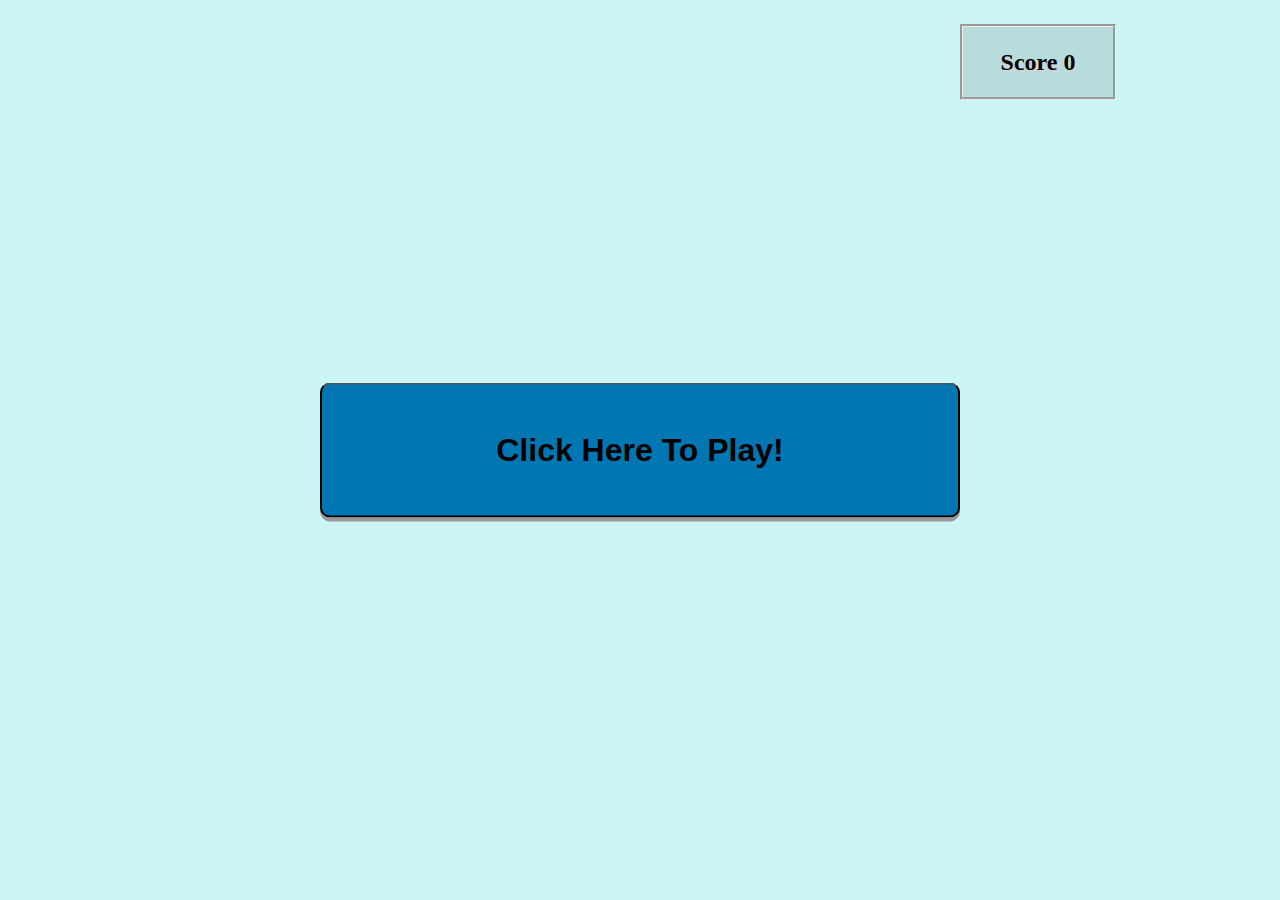
<file: FindThePenquin/index.html>
<!DOCTYPE html>
<html lang="en">
    <head>
        <title>Find the Penguins</title>
        <meta charset="utf-8">
        <link href="css/index.css" rel="stylesheet" type="text/css"/>
        <script src="https://ajax.googleapis.com/ajax/libs/jquery/1.11.3/jquery.min.js"></script>
        <script type="text/javascript" src="js/index.js"></script>
        
    </head>
    <body>
        <header>
            <button id ="begin">Click Here To Play!</button>
            <h1 id ="score-popup">Your Score is <span id="high-score">&nbsp;</span>
            <button id = "button"><h2>Try Again</h2></button>
            </h1>
        </header>
        <h1 id="score">Score <span>&nbsp;</span></h1>

        <div id="gameholder">
            <div id="title"></div>
            <div class="random" id="penguin1"></div>
            <div class="random" id="penguin2"></div>
            <div class="random" id="penguin3"></div>
            <div class="random" id="penguin4"></div>
            <div class="random" id="penguin5"></div>
            <div class="random" id="penguin6"></div>
            <div class="random" id="penguin7"></div>
            <div class="random" id="penguin8"></div>
            <div class="random" id="yeti"></div>
        </div>
    </body>
    
</html>
</file>
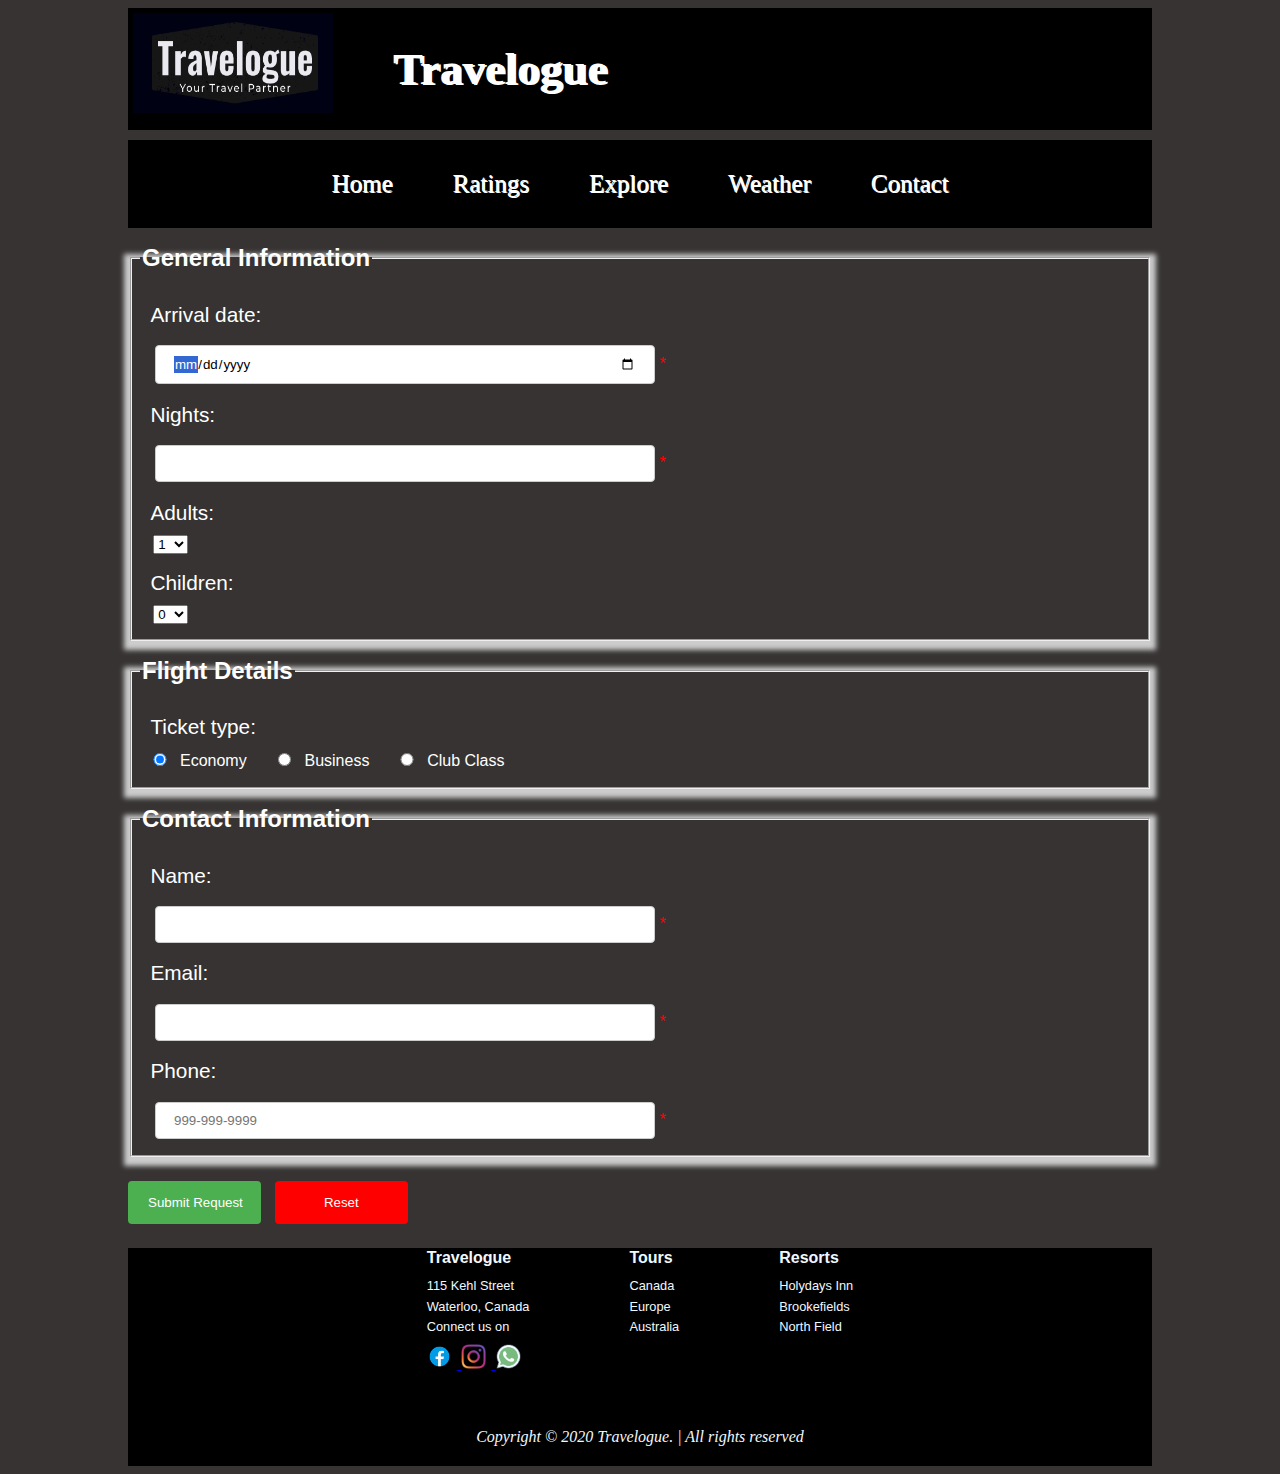
<file: contact.html>
<!doctype>
<html lang="en">
    <head>
        <title>Travelogue - Contact</title>
        <link rel="stylesheet" href="css/project.css">
        <link rel="icon" href="images/favicon.png" type="image/gif" sizes="16x16">
        <link href="css/contact.css" rel="stylesheet">
        <script src="http://code.jquery.com/jquery-1.8.3.min.js"></script>
        
        
    </head>
    
    <body id="wrapper">
        <header>
            <div class="head_container">
                <img src="images/logo.PNG" width="200px" height="100px">
                <h1>Travelogue</h1>
            </div>
            
        </header>
        <nav>
            <a href="home.html">Home</a>
            <a href="rating.html">Ratings</a>
            <a href="information.html">Explore</a>
            <a href="weather.html">Weather</a>
            <a href="contact.html">Contact</a>
        
        </nav>
        <main>
            <form action="response.html" method="get"
    	name="reservation_form" id="reservation_form">
        <fieldset>
        	<legend>General Information</legend>
        	<label for="arrival_date">Arrival date:</label>
        	<input type="date" name="arrival_date" id="arrival_date" autofocus>
        	<span>*</span><br>
        	<label for="nights">Nights:</label>
        	<input type="text" name="nights" id="nights">
        	<span>*</span><br>
        	<label>Adults:</label>
        	<select name="adults" id="adults">
        		<option value="1">1</option>
        		<option value="2">2</option>
        		<option value="3">3</option>
        		<option value="4">4</option>        		        		        		
        	</select><br>
        	<label>Children:</label>
        	<select name="children" id="children">
        		<option value="0">0</option>
        		<option value="1">1</option>
        		<option value="2">2</option>
        		<option value="3">3</option>
        		<option value="4">4</option>        		        		        		
        	</select><br>        	
		</fieldset>
		<fieldset>
        	<legend>Flight Details</legend>
        	<label>Ticket type:</label>
			<input type="radio" name="room" id="standard" class="left" checked><span class="left">Economy</span>&nbsp;&nbsp;&nbsp;	        	
			<input type="radio" name="room" id="business" class="left"><span class="left">Business</span>&nbsp;&nbsp;&nbsp;
			<input type="radio" name="room" id="suite" class="left last"><span class="left">Club Class</span><br>
		</fieldset>		
		<fieldset>
    		<legend>Contact Information</legend>
    		<label for="name">Name:</label>
			<input type="text" name="name" id="name">
			<span>*</span><br>
        	<label for="email">Email:</label>
        	<input type="text" name="email" id="email">
        	<span>*</span><br>
			<label for="phone">Phone:</label>
			<input type="text" name="phone" id="phone" placeholder="999-999-9999">
			<span>*</span><br>
		</fieldset>

		<input type="submit" id="submit" value="Submit Request"> &nbsp;
        <input type="reset" id="reset" value="Reset"><br>

	</form>
            
        </main>
        <footer role="contentinfo">
            <div class="footer_container">
                <div class="footer_align">
                    <p class="footer">Travelogue</p>
                    <p class="justify">115 Kehl Street<br>
                    Waterloo, Canada<br>
                    Connect us on</p>
                    <a href="https://www.facebook.com/" target="_blank">
                        <img class="img" src="images/facebook.png" height="25px" width="25px">
                    </a>
                    <a href="https://www.instagram.com/" target="_blank">
                        <img class="img" src="images/instagram.png" height="25px" width="25px">
                    </a>
                    <a href="https://web.whatsapp.com/" target="_blank">
                        <img class="img" src="images/whatsapp.png" height="25px" width="25px">
                    </a>
                </div>
                
        
                <div class="footer_align">
                    <p class="footer">Tours</p>
                    <p class="justify">Canada<br>
                    Europe<br>
                    Australia</p>   
                </div>
                
                <div class="footer_align">
                    <p class="footer">Resorts</p>
                    <p class="justify">Holydays Inn<br>
                    Brookefields<br>
                    North Field</p>
                </div>
                
            </div>
            <p class="i_allign">Copyright &copy; 2020 Travelogue. | All rights reserved</p>
        </footer>
        <script src="js/contact.js"></script>
    </body>




</html>
</file>
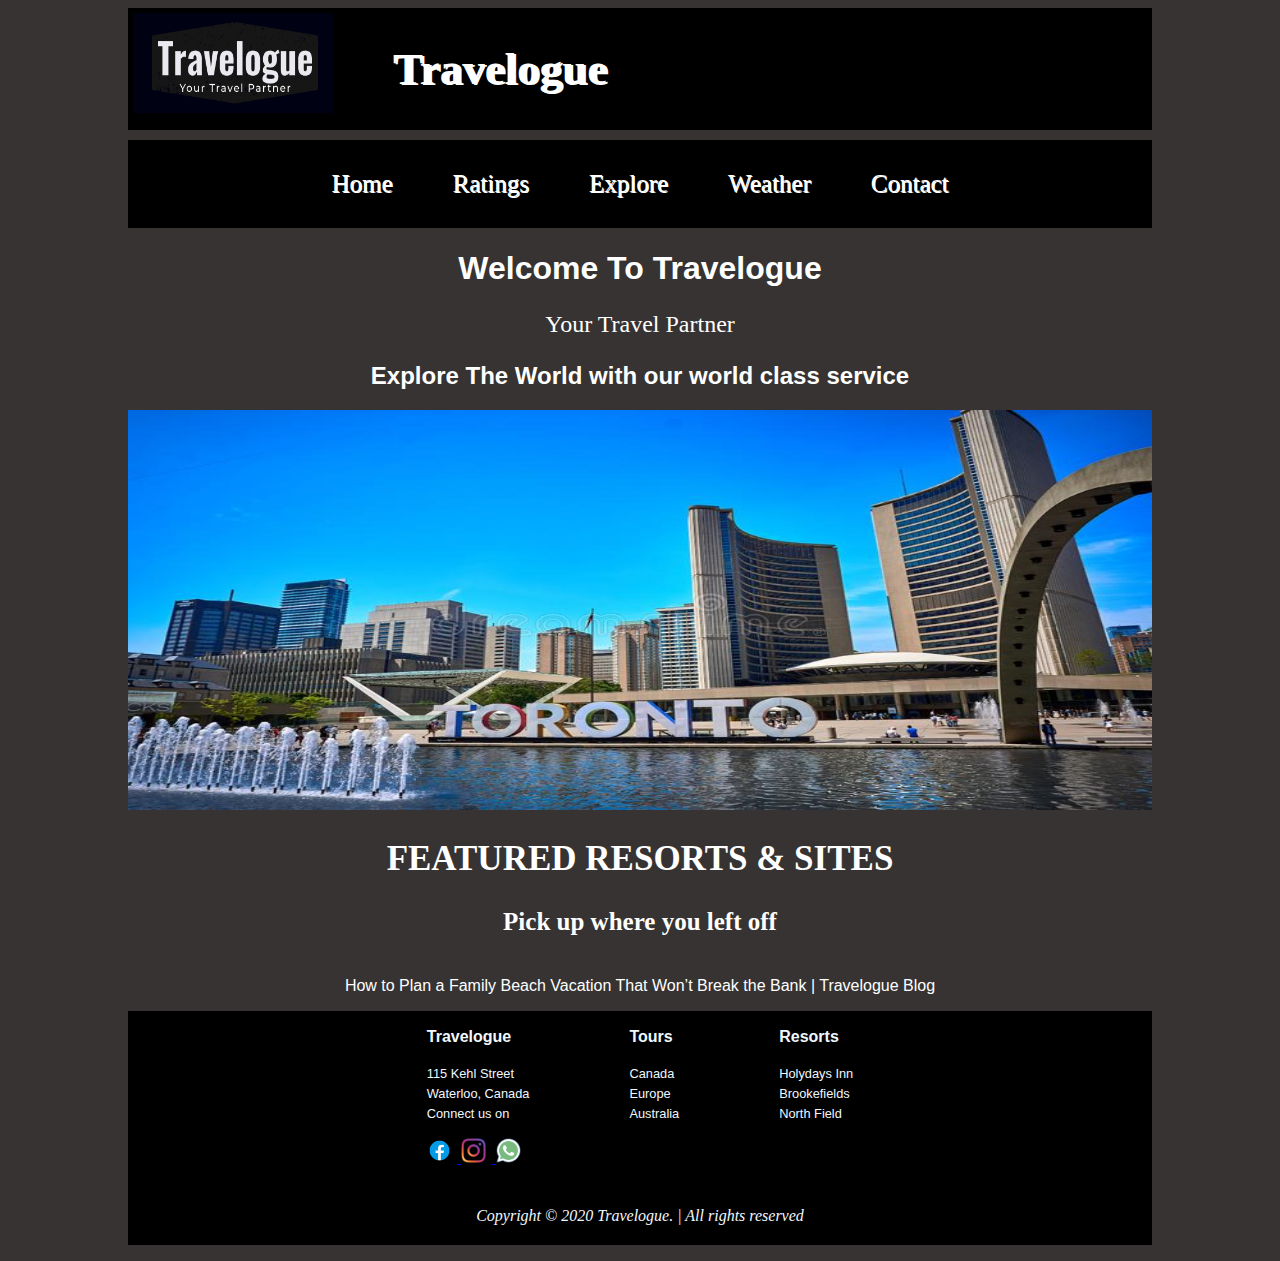
<file: home.html>
<!doctype>
<html lang="en">
    <head>
        <title>Travelogue</title>
        <link rel="stylesheet" href="css/project.css">
        <link href="css/lightbox.css" rel="stylesheet">
        <link rel="icon" href="images/favicon.png" type="image/gif" sizes="16x16">
        <script src="http://code.jquery.com/jquery-1.8.3.min.js"></script>
        <script src="js/jquery.cycle.all.js"></script>
        <script src="js/lightbox.min.js"></script>
        <script src="js/home.js"></script>
        
    </head>
    
    <body id="wrapper">
        <header>
            <div class="head_container">
                <img src="images/logo.PNG" width="200px" height="100px">
                <h1>Travelogue</h1>
            </div>
            
        </header>
        <nav>
            <a href="home.html">Home</a>
            <a href="rating.html">Ratings</a>
            <a href="information.html">Explore</a>
            <a href="weather.html">Weather</a>
            <a href="contact.html">Contact</a>
        
        </nav>
        <main>
            <h1 class="heading">Welcome To Travelogue</h1>
            <p class="spann">Your Travel Partner</p>
            <h2 class="notes">Explore The World with our world class service</h2>
            <div id="slideshow">
                <img src="images/toronto.jpg" width="100%" height="400">
                <img src="images/berlin.png" width="100%" height="400">
                <img src="images/dubai.jpg" width="100%" height="400">
                <img src="images/london.jfif" width="100%" height="400">
                <img src="images/newyork.jpg" width="100%" height="400">
            </div>
            <div id="content"></div>
            <div id="images"></div>
            <p class="notes">How to Plan a Family Beach Vacation That Won’t Break the Bank | Travelogue Blog</p>
            
        </main>
        <footer role="contentinfo">
            <div class="footer_container">
                <div class="footer_align">
                    <p class="footer">Travelogue</p>
                    <p class="justify">115 Kehl Street<br>
                    Waterloo, Canada<br>
                    Connect us on</p>
                    <a href="https://www.facebook.com/" target="_blank">
                        <img class="img" src="images/facebook.png" height="25px" width="25px">
                    </a>
                    <a href="https://www.instagram.com/" target="_blank">
                        <img class="img" src="images/instagram.png" height="25px" width="25px">
                    </a>
                    <a href="https://web.whatsapp.com/" target="_blank">
                        <img class="img" src="images/whatsapp.png" height="25px" width="25px">
                    </a>
                </div>
                
        
                <div class="footer_align">
                    <p class="footer">Tours</p>
                    <p class="justify">Canada<br>
                    Europe<br>
                    Australia</p>   
                </div>
                
                <div class="footer_align">
                    <p class="footer">Resorts</p>
                    <p class="justify">Holydays Inn<br>
                    Brookefields<br>
                    North Field</p>
                </div>
                
            </div>
            <p class="i_allign">Copyright &copy; 2020 Travelogue. | All rights reserved</p>
        </footer>
        
    </body>




</html>
</file>
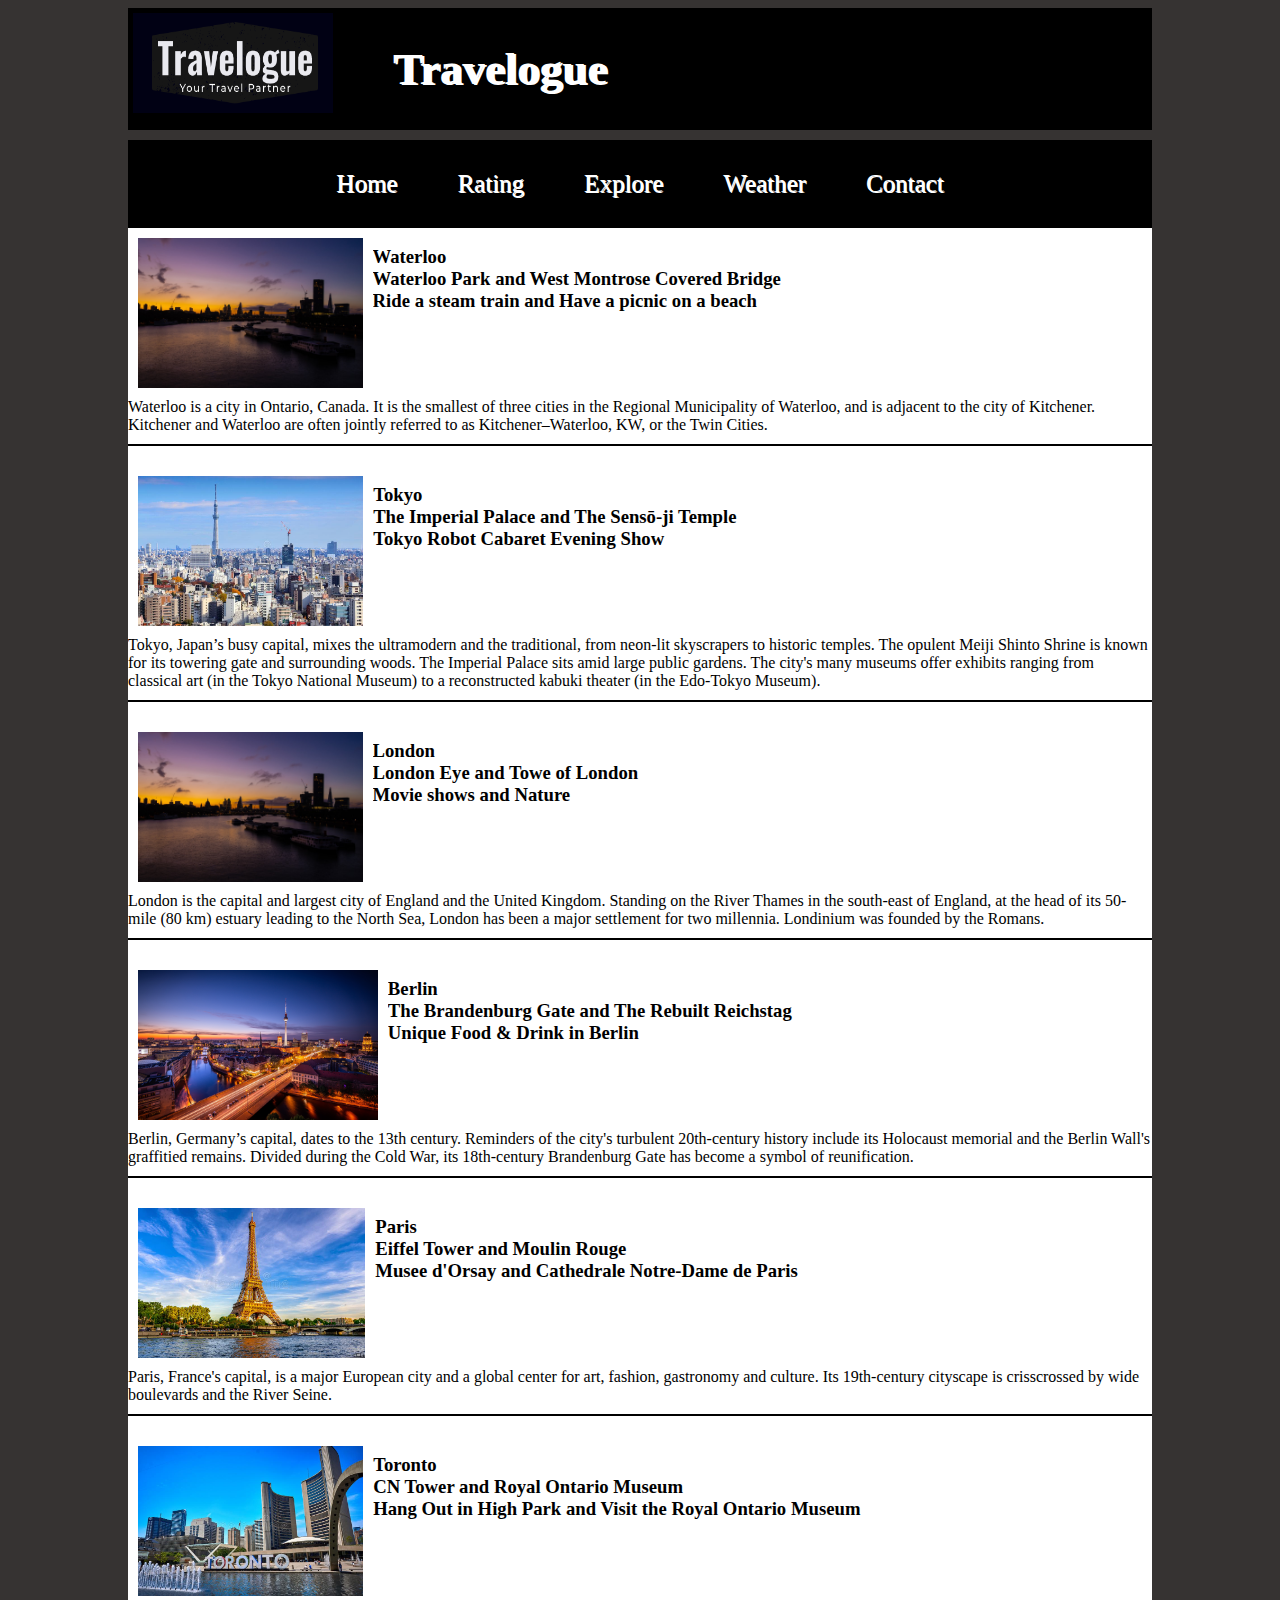
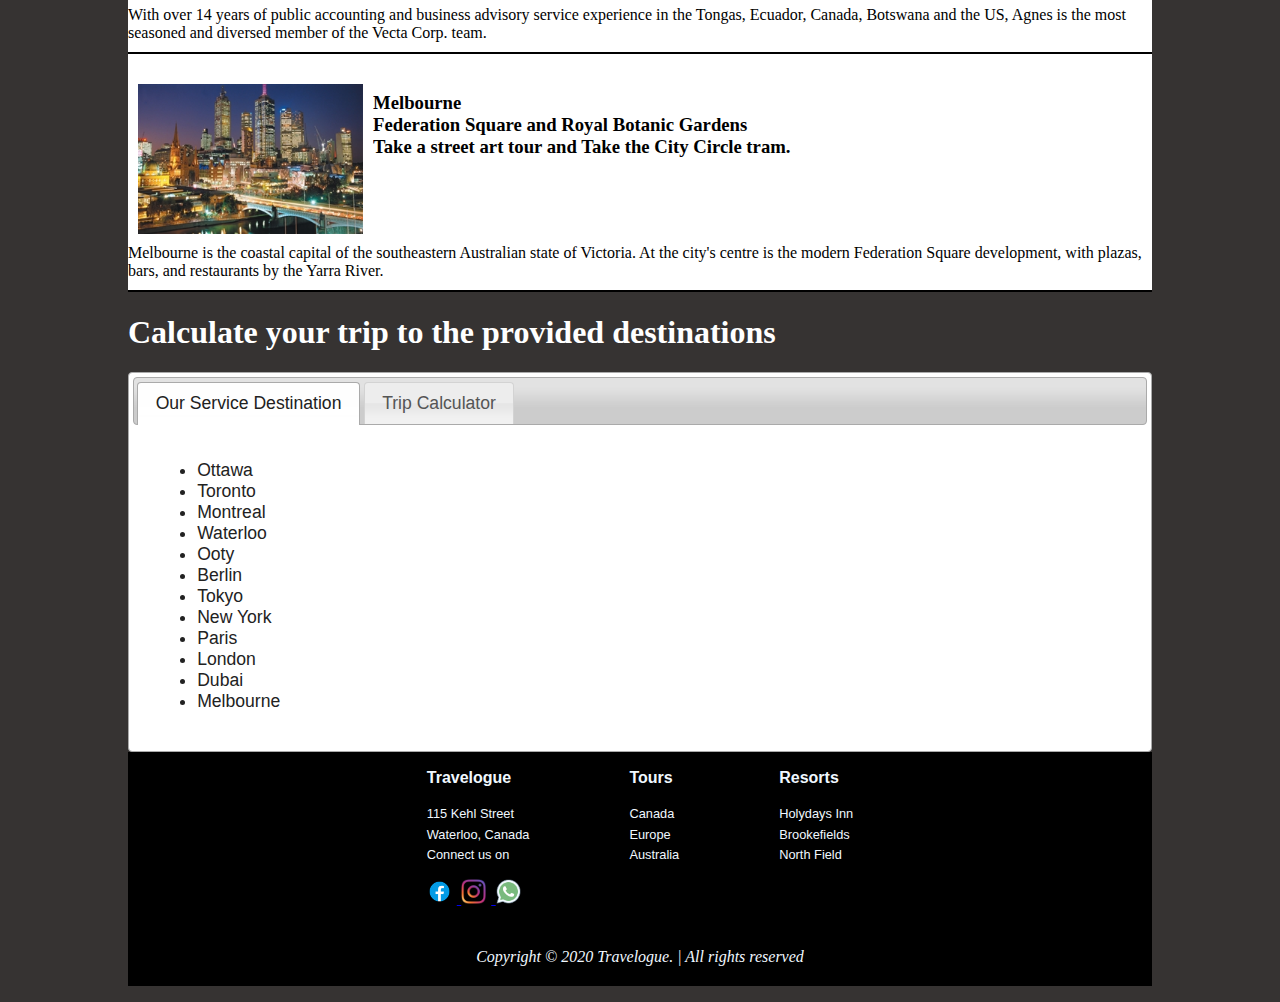
<file: information.html>
<!doctype>
<html lang="en">
    <head>
        <title>Travelogue - Information</title>
        <link href="css/smoothness/jquery-ui-1.8.23.custom.css" type="text/css" rel="stylesheet">
        <link rel="icon" href="images/favicon.png" type="image/gif" sizes="16x16">
        <link rel="stylesheet" href="css/project.css">
        <script type="text/javascript" src="http://code.jquery.com/jquery-1.8.3.min.js"></script>
        <script type="text/javascript" src="js/jquery-ui-1.8.23.custom.min.js"></script>
        <script src="js/library_trip.js"></script>
        
    </head>
    
    <body id="wrapper">
        <header>
            <div class="head_container">
                <img src="images/logo.PNG" width="200px" height="100px">
                <h1>Travelogue</h1>
            </div>
            
        </header>
        <nav>
            <a href="home.html">Home</a>
            <a href="rating.html">Rating</a>
            <a href="information.html">Explore</a>
            <a href="weather.html">Weather</a>
            <a href="contact.html">Contact</a>
        </nav>
        <main>
            <div class="info_container">
                
            </div>
            <section>
		<h1 class="color">Calculate your trip to the provided destinations</h1>
        <div id="tabs">
            <ul>
                <li><a href="#tabs-1">Our Service Destination</a></li>
                <li><a href="#tabs-2">Trip Calculator</a></li>
            </ul>
            <div id="tabs-1">
                <ul>
                    <li>Ottawa</li>
                    <li>Toronto</li>
                    <li>Montreal</li>
                    <li>Waterloo</li>
                    <li>Ooty</li>
                    <li>Berlin</li>
                    <li>Tokyo</li>
                    <li>New York</li>
                    <li>Paris</li>
                    <li>London</li>
                    <li>Dubai</li>
                    <li>Melbourne</li>
                </ul>
            </div>
            <div id="tabs-2">
                <form id="trip_form" name="trip_form">
                    <label for="Destiation">Destiation:</label>
                    <input type="text" id="destiation" name="destiation" required><br>

                    <label for="adult">No of Adults:</label>
                    <input type="number" id="adult" name="adult" required><br>

                    <label for="children">No of Children</label>
                    <input type="number" id="children" name="children" required><br>


                    <label for="total">Grand Total:</label>
                    <input type="number" id="total" name="total" disabled><br>

                    
                    <label>&nbsp;</label>
                    <button id="calculate" >Calculate</button>
                    <input type="reset" id="reset" name="reset" value="Reset"><br>
	           </form>
            </div>
        </div>
    </section>
        </main>
        <footer role="contentinfo">
            <div class="footer_container">
                <div class="footer_align">
                    <p class="footer">Travelogue</p>
                    <p class="justify">115 Kehl Street<br>
                    Waterloo, Canada<br>
                    Connect us on</p>
                    <a href="https://www.facebook.com/" target="_blank">
                        <img class="img" src="images/facebook.png" height="25px" width="25px">
                    </a>
                    <a href="https://www.instagram.com/" target="_blank">
                        <img class="img" src="images/instagram.png" height="25px" width="25px">
                    </a>
                    <a href="https://web.whatsapp.com/" target="_blank">
                        <img class="img" src="images/whatsapp.png" height="25px" width="25px">
                    </a>
                </div>
                
        
                <div class="footer_align">
                    <p class="footer">Tours</p>
                    <p class="justify">Canada<br>
                    Europe<br>
                    Australia</p>   
                </div>
                
                <div class="footer_align">
                    <p class="footer">Resorts</p>
                    <p class="justify">Holydays Inn<br>
                    Brookefields<br>
                    North Field</p>
                </div>
                
            </div>
            <p class="i_allign">Copyright &copy; 2020 Travelogue. | All rights reserved</p>
        </footer>
    </body>
        <script src="js/information.js"></script>

</html>
</file>
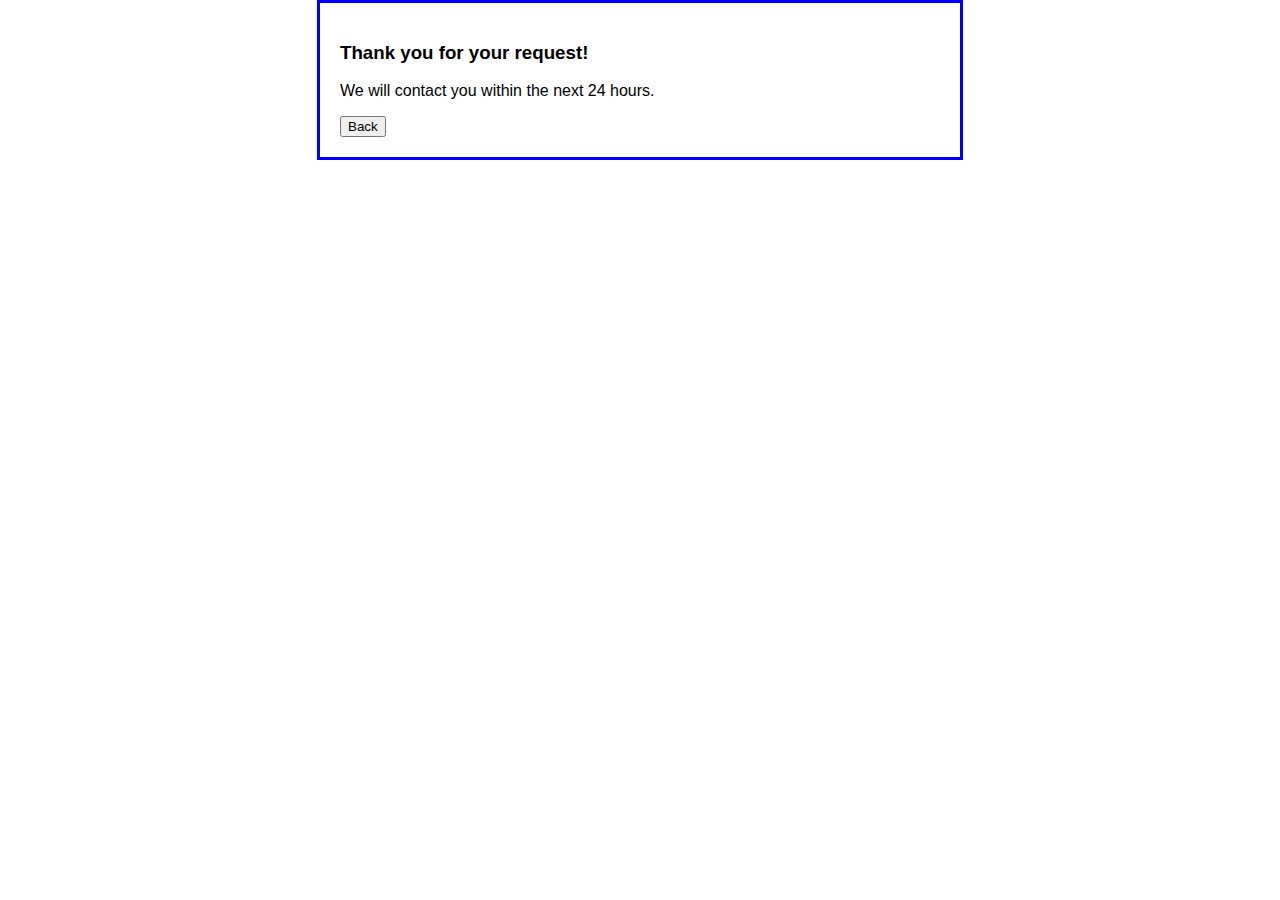
<file: response.html>
<!DOCTYPE html>
<html lang="en">
<head>
	<meta charset="UTF-8">
	<title>Reservation Request</title>
    <link rel="icon" href="images/favicon.png" type="image/gif" sizes="16x16">
    <script type="text/javascript" src="http://code.jquery.com/jquery-1.8.3.min.js"></script>
    <script src="js/contact.js"></script>
	<style>
    	body {
		    font-family: Arial, Helvetica, sans-serif;
		    background-color: white;
		    margin: 0 auto;
		    width: 600px;
		    border: 3px solid blue;
		    padding: 20px;
		}
	</style>
</head>

<body>
	<main>
	    <h3>Thank you for your request!</h3>
	    <p>We will contact you within the next 24 hours.</p>
        <button id="back">Back</button>
	</main>

</body>
</html>
</file>
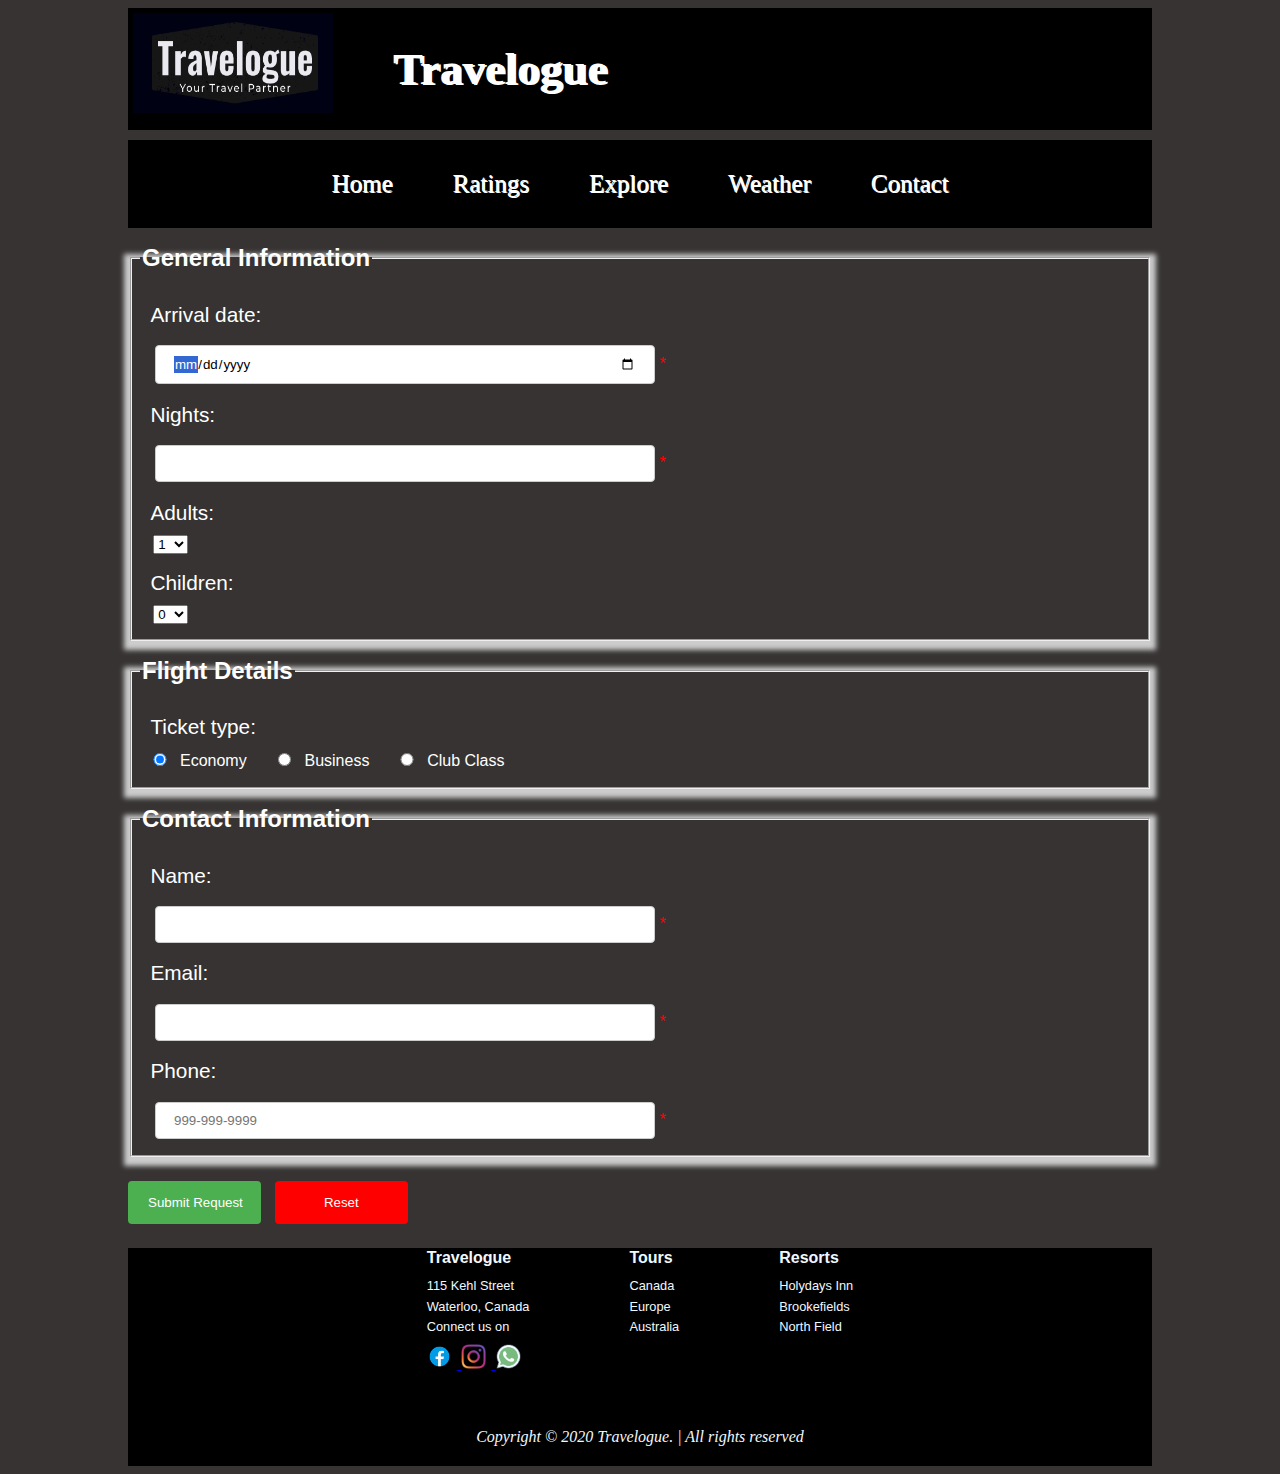
<file: Travelogue/contact.html>
<!doctype>
<html lang="en">
    <head>
        <title>Travelogue - Contact</title>
        <link rel="stylesheet" href="css/project.css">
        <link rel="icon" href="images/favicon.png" type="image/gif" sizes="16x16">
        <link href="css/contact.css" rel="stylesheet">
        <script src="https://code.jquery.com/jquery-1.8.3.min.js"></script>
        
        
    </head>
    
    <body id="wrapper">
        <header>
            <div class="head_container">
                <img src="images/logo.PNG" width="200px" height="100px">
                <h1>Travelogue</h1>
            </div>
            
        </header>
        <nav>
            <a href="home.html">Home</a>
            <a href="rating.html">Ratings</a>
            <a href="information.html">Explore</a>
            <a href="weather.html">Weather</a>
            <a href="contact.html">Contact</a>
        
        </nav>
        <main>
            <form action="response.html" method="get"
    	name="reservation_form" id="reservation_form">
        <fieldset>
        	<legend>General Information</legend>
        	<label for="arrival_date">Arrival date:</label>
        	<input type="date" name="arrival_date" id="arrival_date" autofocus>
        	<span>*</span><br>
        	<label for="nights">Nights:</label>
        	<input type="text" name="nights" id="nights">
        	<span>*</span><br>
        	<label>Adults:</label>
        	<select name="adults" id="adults">
        		<option value="1">1</option>
        		<option value="2">2</option>
        		<option value="3">3</option>
        		<option value="4">4</option>        		        		        		
        	</select><br>
        	<label>Children:</label>
        	<select name="children" id="children">
        		<option value="0">0</option>
        		<option value="1">1</option>
        		<option value="2">2</option>
        		<option value="3">3</option>
        		<option value="4">4</option>        		        		        		
        	</select><br>        	
		</fieldset>
		<fieldset>
        	<legend>Flight Details</legend>
        	<label>Ticket type:</label>
			<input type="radio" name="room" id="standard" class="left" checked><span class="left">Economy</span>&nbsp;&nbsp;&nbsp;	        	
			<input type="radio" name="room" id="business" class="left"><span class="left">Business</span>&nbsp;&nbsp;&nbsp;
			<input type="radio" name="room" id="suite" class="left last"><span class="left">Club Class</span><br>
		</fieldset>		
		<fieldset>
    		<legend>Contact Information</legend>
    		<label for="name">Name:</label>
			<input type="text" name="name" id="name">
			<span>*</span><br>
        	<label for="email">Email:</label>
        	<input type="text" name="email" id="email">
        	<span>*</span><br>
			<label for="phone">Phone:</label>
			<input type="text" name="phone" id="phone" placeholder="999-999-9999">
			<span>*</span><br>
		</fieldset>

		<input type="submit" id="submit" value="Submit Request"> &nbsp;
        <input type="reset" id="reset" value="Reset"><br>

	</form>
            
        </main>
        <footer role="contentinfo">
            <div class="footer_container">
                <div class="footer_align">
                    <p class="footer">Travelogue</p>
                    <p class="justify">115 Kehl Street<br>
                    Waterloo, Canada<br>
                    Connect us on</p>
                    <a href="https://www.facebook.com/" target="_blank">
                        <img class="img" src="images/facebook.png" height="25px" width="25px">
                    </a>
                    <a href="https://www.instagram.com/" target="_blank">
                        <img class="img" src="images/instagram.png" height="25px" width="25px">
                    </a>
                    <a href="https://web.whatsapp.com/" target="_blank">
                        <img class="img" src="images/whatsapp.png" height="25px" width="25px">
                    </a>
                </div>
                
        
                <div class="footer_align">
                    <p class="footer">Tours</p>
                    <p class="justify">Canada<br>
                    Europe<br>
                    Australia</p>   
                </div>
                
                <div class="footer_align">
                    <p class="footer">Resorts</p>
                    <p class="justify">Holydays Inn<br>
                    Brookefields<br>
                    North Field</p>
                </div>
                
            </div>
            <p class="i_allign">Copyright &copy; 2020 Travelogue. | All rights reserved</p>
        </footer>
        <script src="js/contact.js"></script>
    </body>




</html>
</file>
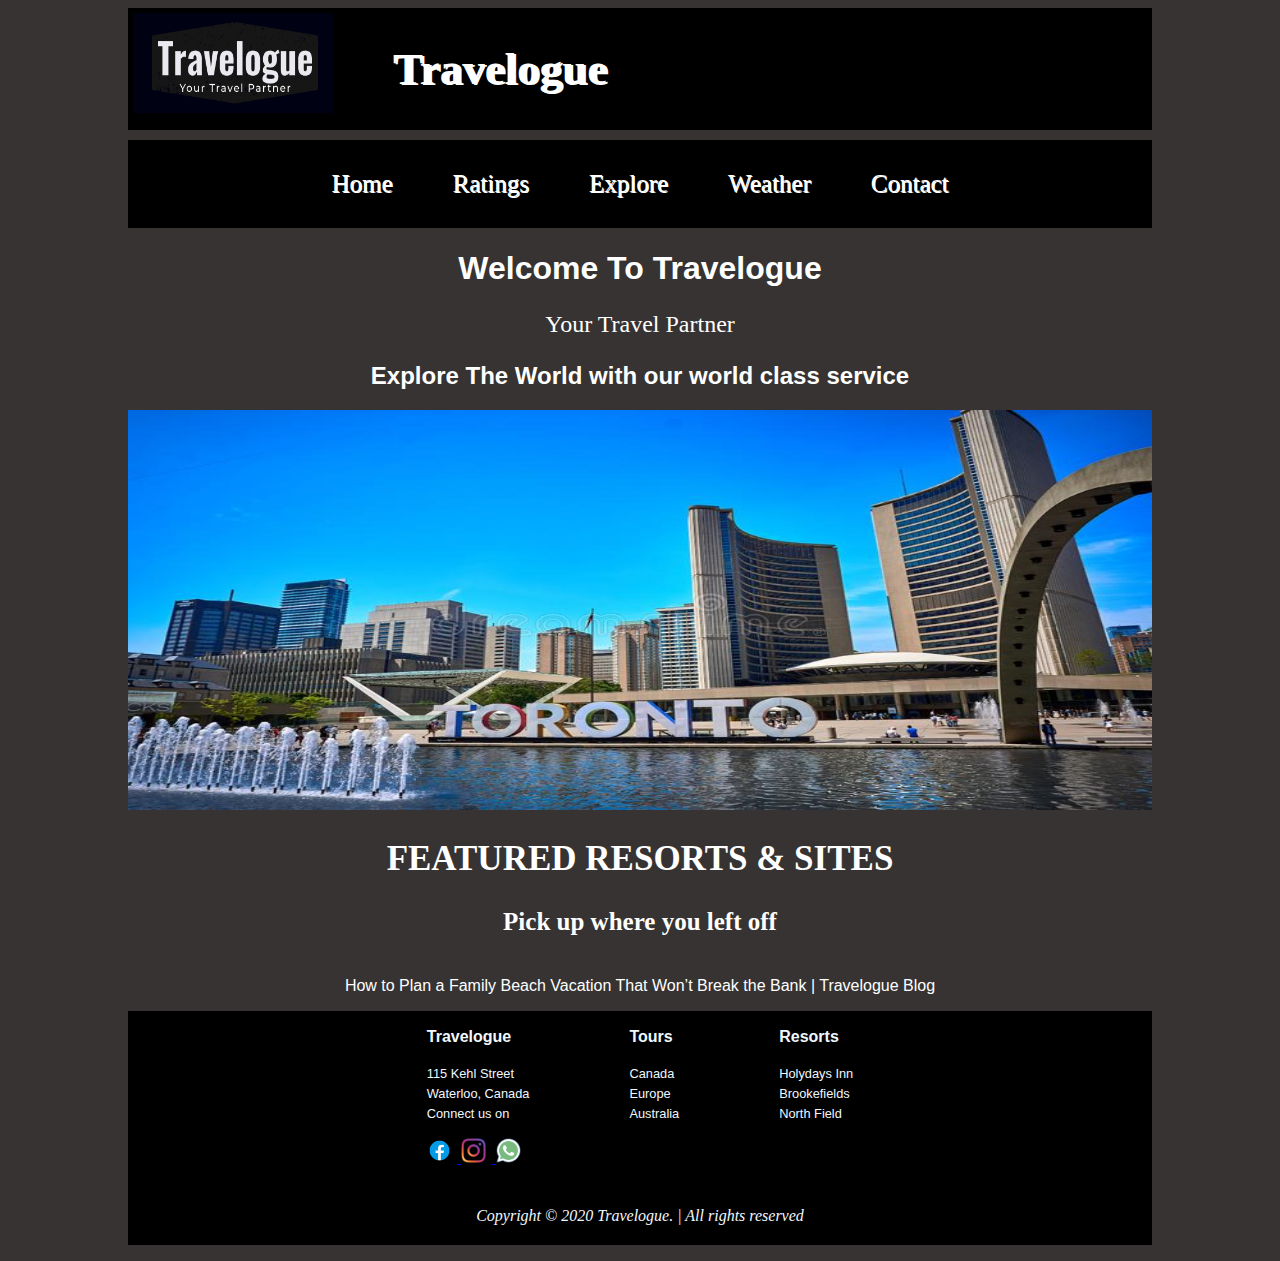
<file: Travelogue/home.html>
<!doctype>
<html lang="en">
    <head>
        <title>Travelogue</title>
        <link rel="stylesheet" href="css/project.css">
        <link href="css/lightbox.css" rel="stylesheet">
        <link rel="icon" href="images/favicon.png" type="image/gif" sizes="16x16">
        <script src="https://code.jquery.com/jquery-1.8.3.min.js"></script>
        <script src="js/jquery.cycle.all.js"></script>
        <script src="js/lightbox.min.js"></script>
        <script src="js/home.js"></script>
        
    </head>
    
    <body id="wrapper">
        <header>
            <div class="head_container">
                <img src="images/logo.PNG" width="200px" height="100px">
                <h1>Travelogue</h1>
            </div>
            
        </header>
        <nav>
            <a href="home.html">Home</a>
            <a href="rating.html">Ratings</a>
            <a href="information.html">Explore</a>
            <a href="weather.html">Weather</a>
            <a href="contact.html">Contact</a>
        
        </nav>
        <main>
            <h1 class="heading">Welcome To Travelogue</h1>
            <p class="spann">Your Travel Partner</p>
            <h2 class="notes">Explore The World with our world class service</h2>
            <div id="slideshow">
                <img src="images/toronto.jpg" width="100%" height="400">
                <img src="images/berlin.png" width="100%" height="400">
                <img src="images/dubai.jpg" width="100%" height="400">
                <img src="images/london.jfif" width="100%" height="400">
                <img src="images/newyork.jpg" width="100%" height="400">
            </div>
            <div id="content"></div>
            <div id="images"></div>
            <p class="notes">How to Plan a Family Beach Vacation That Won’t Break the Bank | Travelogue Blog</p>
            
        </main>
        <footer role="contentinfo">
            <div class="footer_container">
                <div class="footer_align">
                    <p class="footer">Travelogue</p>
                    <p class="justify">115 Kehl Street<br>
                    Waterloo, Canada<br>
                    Connect us on</p>
                    <a href="https://www.facebook.com/" target="_blank">
                        <img class="img" src="images/facebook.png" height="25px" width="25px">
                    </a>
                    <a href="https://www.instagram.com/" target="_blank">
                        <img class="img" src="images/instagram.png" height="25px" width="25px">
                    </a>
                    <a href="https://web.whatsapp.com/" target="_blank">
                        <img class="img" src="images/whatsapp.png" height="25px" width="25px">
                    </a>
                </div>
                
        
                <div class="footer_align">
                    <p class="footer">Tours</p>
                    <p class="justify">Canada<br>
                    Europe<br>
                    Australia</p>   
                </div>
                
                <div class="footer_align">
                    <p class="footer">Resorts</p>
                    <p class="justify">Holydays Inn<br>
                    Brookefields<br>
                    North Field</p>
                </div>
                
            </div>
            <p class="i_allign">Copyright &copy; 2020 Travelogue. | All rights reserved</p>
        </footer>
        
    </body>




</html>
</file>
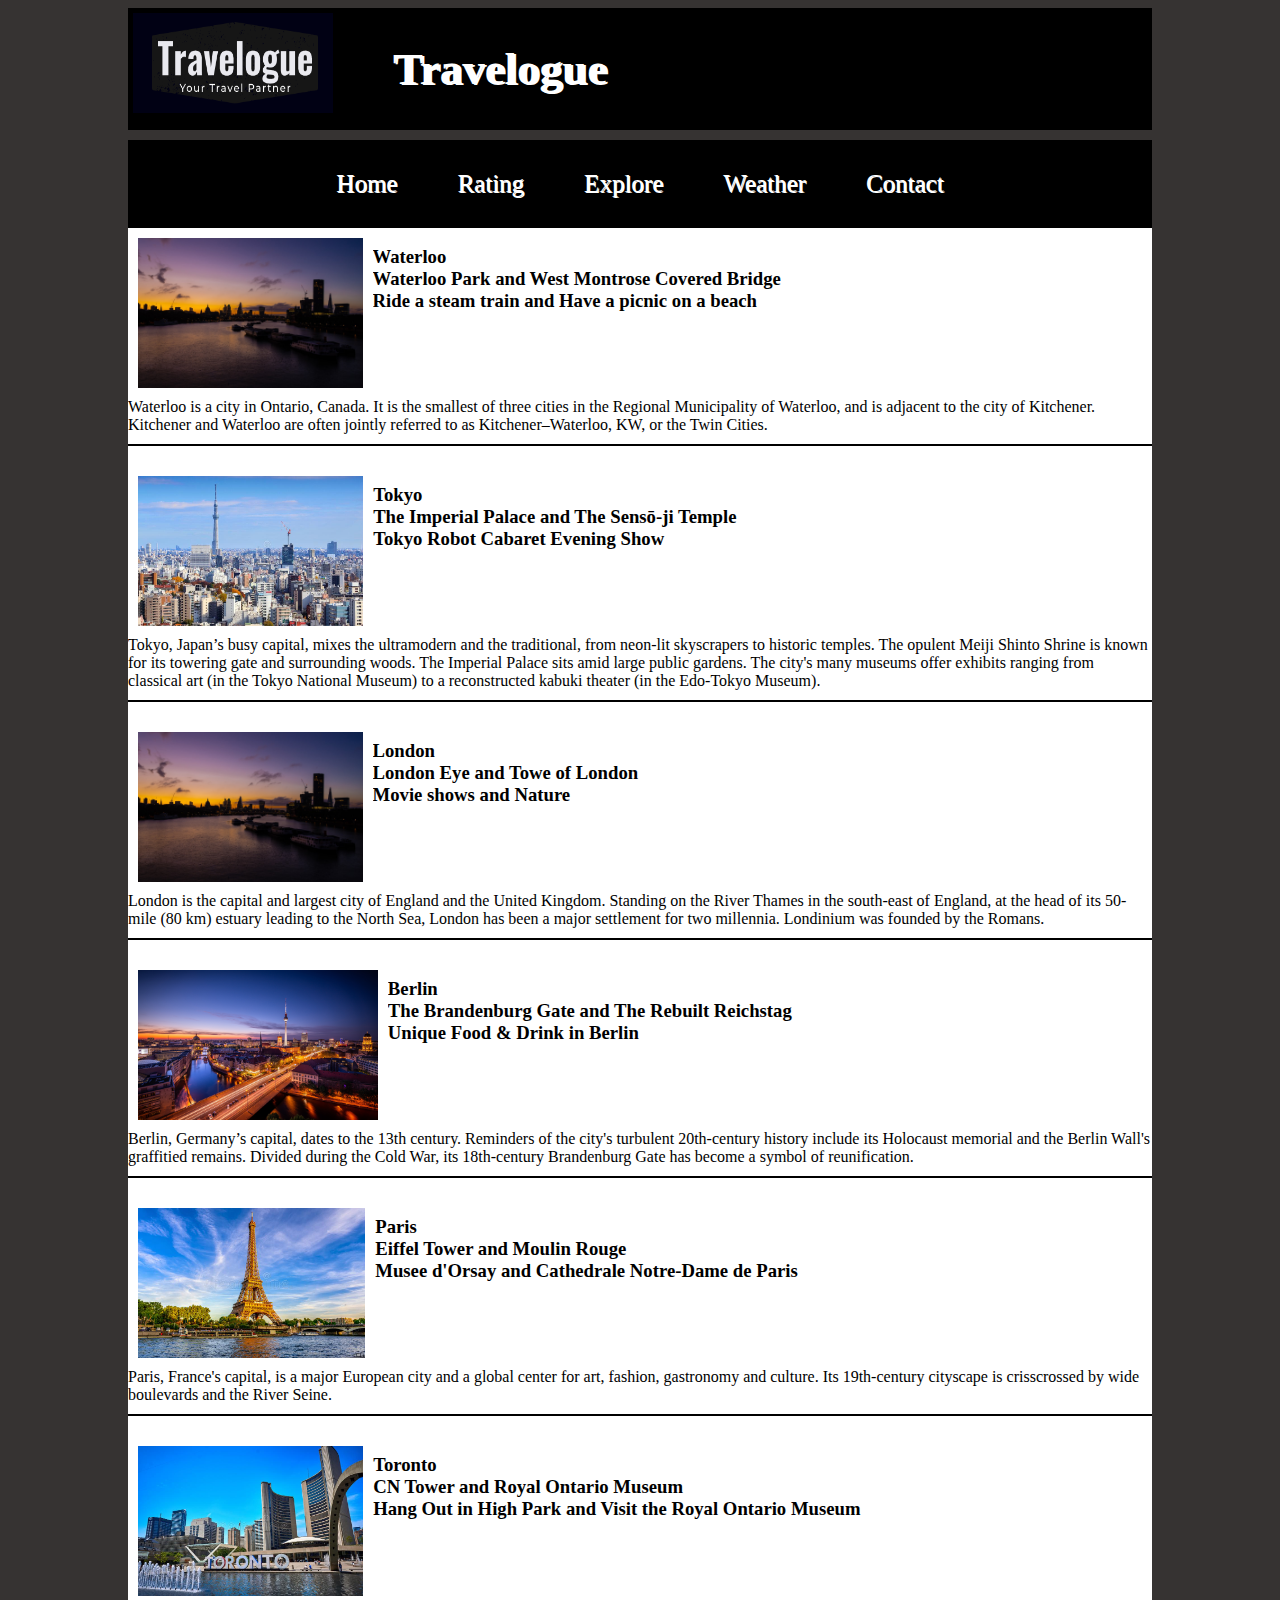
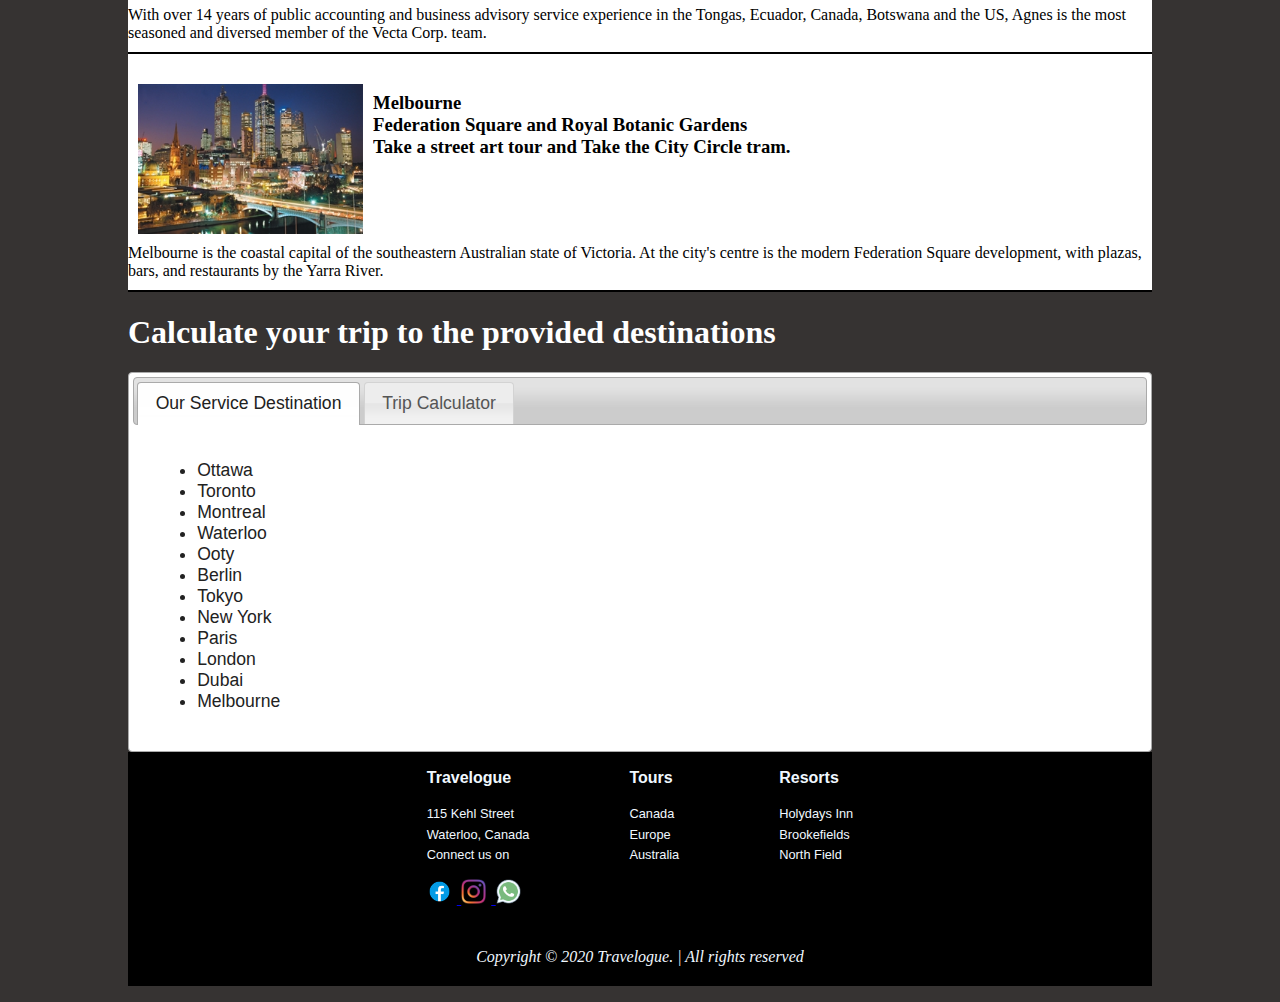
<file: Travelogue/information.html>
<!doctype>
<html lang="en">
    <head>
        <title>Travelogue - Information</title>
        <link href="css/smoothness/jquery-ui-1.8.23.custom.css" type="text/css" rel="stylesheet">
        <link rel="icon" href="images/favicon.png" type="image/gif" sizes="16x16">
        <link rel="stylesheet" href="css/project.css">
        <script type="text/javascript" src="https://code.jquery.com/jquery-1.8.3.min.js"></script>
        <script type="text/javascript" src="js/jquery-ui-1.8.23.custom.min.js"></script>
        <script src="js/library_trip.js"></script>
        
    </head>
    
    <body id="wrapper">
        <header>
            <div class="head_container">
                <img src="images/logo.PNG" width="200px" height="100px">
                <h1>Travelogue</h1>
            </div>
            
        </header>
        <nav>
            <a href="home.html">Home</a>
            <a href="rating.html">Rating</a>
            <a href="information.html">Explore</a>
            <a href="weather.html">Weather</a>
            <a href="contact.html">Contact</a>
        </nav>
        <main>
            <div class="info_container">
                
            </div>
            <section>
		<h1 class="color">Calculate your trip to the provided destinations</h1>
        <div id="tabs">
            <ul>
                <li><a href="#tabs-1">Our Service Destination</a></li>
                <li><a href="#tabs-2">Trip Calculator</a></li>
            </ul>
            <div id="tabs-1">
                <ul>
                    <li>Ottawa</li>
                    <li>Toronto</li>
                    <li>Montreal</li>
                    <li>Waterloo</li>
                    <li>Ooty</li>
                    <li>Berlin</li>
                    <li>Tokyo</li>
                    <li>New York</li>
                    <li>Paris</li>
                    <li>London</li>
                    <li>Dubai</li>
                    <li>Melbourne</li>
                </ul>
            </div>
            <div id="tabs-2">
                <form id="trip_form" name="trip_form">
                    <label for="Destiation">Destiation:</label>
                    <input type="text" id="destiation" name="destiation" required><br>

                    <label for="adult">No of Adults:</label>
                    <input type="number" id="adult" name="adult" required><br>

                    <label for="children">No of Children</label>
                    <input type="number" id="children" name="children" required><br>


                    <label for="total">Grand Total:</label>
                    <input type="number" id="total" name="total" disabled><br>

                    
                    <label>&nbsp;</label>
                    <button id="calculate" >Calculate</button>
                    <input type="reset" id="reset" name="reset" value="Reset"><br>
	           </form>
            </div>
        </div>
    </section>
        </main>
        <footer role="contentinfo">
            <div class="footer_container">
                <div class="footer_align">
                    <p class="footer">Travelogue</p>
                    <p class="justify">115 Kehl Street<br>
                    Waterloo, Canada<br>
                    Connect us on</p>
                    <a href="https://www.facebook.com/" target="_blank">
                        <img class="img" src="images/facebook.png" height="25px" width="25px">
                    </a>
                    <a href="https://www.instagram.com/" target="_blank">
                        <img class="img" src="images/instagram.png" height="25px" width="25px">
                    </a>
                    <a href="https://web.whatsapp.com/" target="_blank">
                        <img class="img" src="images/whatsapp.png" height="25px" width="25px">
                    </a>
                </div>
                
        
                <div class="footer_align">
                    <p class="footer">Tours</p>
                    <p class="justify">Canada<br>
                    Europe<br>
                    Australia</p>   
                </div>
                
                <div class="footer_align">
                    <p class="footer">Resorts</p>
                    <p class="justify">Holydays Inn<br>
                    Brookefields<br>
                    North Field</p>
                </div>
                
            </div>
            <p class="i_allign">Copyright &copy; 2020 Travelogue. | All rights reserved</p>
        </footer>
    </body>
        <script src="js/information.js"></script>

</html>
</file>
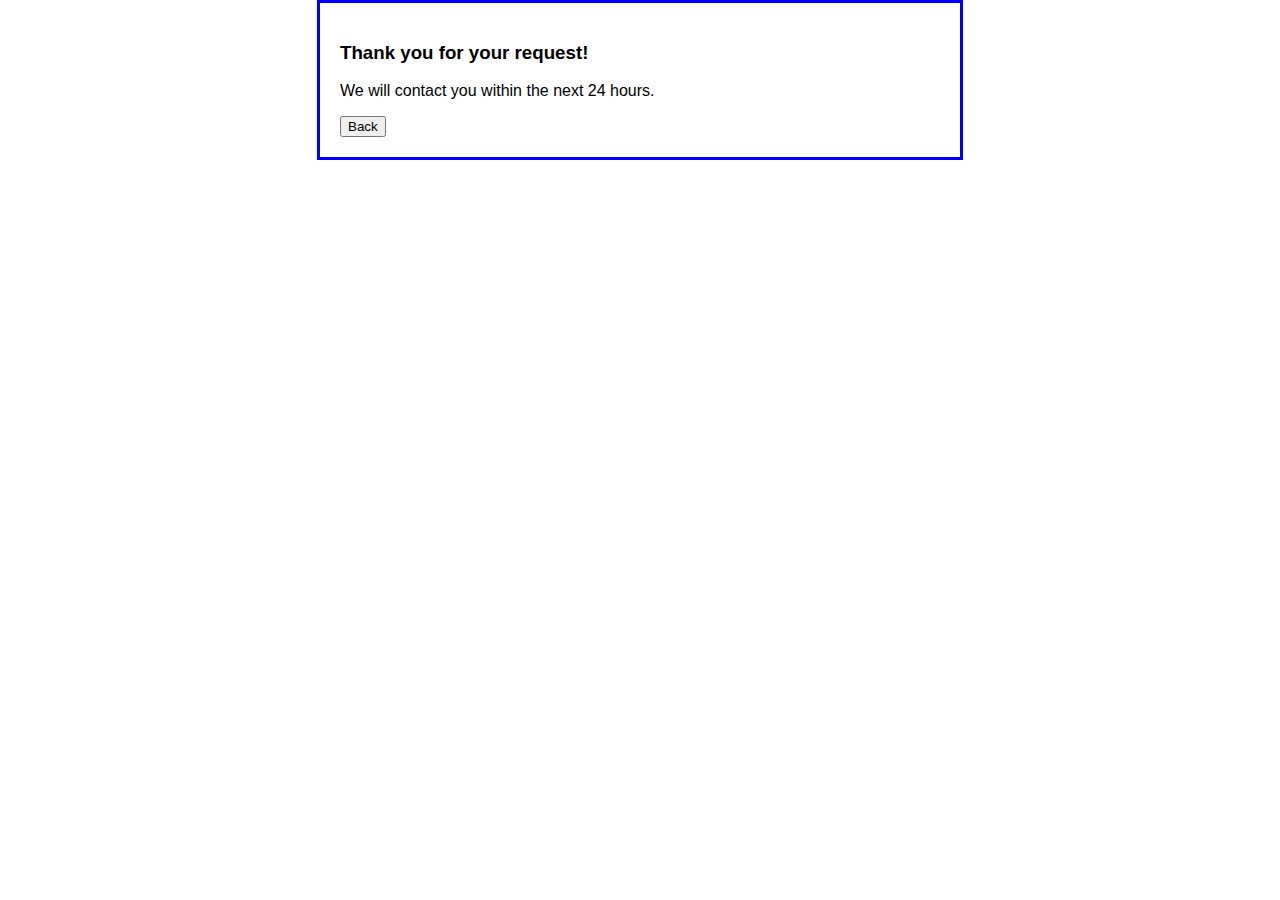
<file: Travelogue/response.html>
<!DOCTYPE html>
<html lang="en">
<head>
	<meta charset="UTF-8">
	<title>Reservation Request</title>
    <link rel="icon" href="images/favicon.png" type="image/gif" sizes="16x16">
    <script type="text/javascript" src="https://code.jquery.com/jquery-1.8.3.min.js"></script>
    <script src="js/contact.js"></script>
	<style>
    	body {
		    font-family: Arial, Helvetica, sans-serif;
		    background-color: white;
		    margin: 0 auto;
		    width: 600px;
		    border: 3px solid blue;
		    padding: 20px;
		}
	</style>
</head>

<body>
	<main>
	    <h3>Thank you for your request!</h3>
	    <p>We will contact you within the next 24 hours.</p>
        <button id="back">Back</button>
	</main>

</body>
</html>
</file>
<file: FindThePenquin/css/index.css>
body {
    background-color: #ccf5f5;
}

#gameholder {
    width: 600px;
    margin-left: auto;
    margin-right: auto;
}

#title {
    width: 600px;
    height: 150px;
    background-image:url('../images/penguin_title.png');
}

#score {
    width: 150px;
    height: 70px;
    position: absolute;
    left: 75%;
    border: 3px groove;
    text-align: center;
    font-family: Comic Sans MS;
    font-size: 1.5em;
    font-weight: 800;
/*    color: darkslategrey;*/
    text-shadow: 2px 2px lightgrey;
    background-color: rgba(0, 0, 0, .1);
}

#penguin1:hover {
    background-image:url('../images/mound_1_hover.png');
    cursor: pointer;
}
#penguin1:active {
    background-image:url('../images/penguin_1.png');
}
#penguin1 {
    width: 200px;
    height: 200px;
    float: left;
    background-image:url('../images/mound_1.png');
}
#penguin2:hover {
    background-image:url('../images/mound_2_hover.png');
    cursor: pointer;
}
#penguin2:active {
    background-image:url('../images/penguin_2.png');
}
#penguin2 {
    width: 200px;
    height: 200px;
    float: left;
    background-image:url('../images/mound_2.png');
}
#penguin3:hover {
    background-image:url('../images/mound_3_hover.png');
    cursor: pointer;
}
#penguin3:active {
    background-image:url('../images/penguin_3.png');
}
#penguin3 {
    width: 200px;
    height: 200px;
    float: left;
    background-image:url('../images/mound_3.png');
}
#penguin4:hover {
    background-image:url('../images/mound_4_hover.png');
    cursor: pointer;
}
#penguin4:active {
    background-image:url('../images/penguin_4.png');
}
#penguin4 {
    width: 200px;
    height: 200px;
    float: left;
    background-image:url('../images/mound_4.png');
}
#penguin5:hover {
    background-image:url('../images/mound_5_hover.png');
    cursor: pointer;
}
#penguin5:active {
    background-image:url('../images/penguin_5.png');
}
#penguin5 {
    width: 200px;
    height: 200px;
    float: left;
    background-image:url('../images/mound_5.png');
}
#penguin6:hover {
    background-image:url('../images/mound_6_hover.png');
    cursor: pointer;
}
#penguin6:active {
    background-image:url('../images/penguin_6.png');
}
#penguin6 {
    width: 200px;
    height: 200px;
    float: left;
    background-image:url('../images/mound_6.png');
}
#penguin7:hover {
    background-image:url('../images/mound_7_hover.png');
    cursor: pointer;
}
#penguin7:active {
    background-image:url('../images/penguin_7.png');
}
#penguin7 {
    width: 200px;
    height: 200px;
    float: left;
    background-image:url('../images/mound_7.png');
}
#penguin8:hover {
    background-image:url('../images/mound_8_hover.png');
    cursor: pointer;
}
#penguin8:active {
    background-image:url('../images/penguin_8.png');
}
#penguin8 {
    width: 200px;
    height: 200px;
    float: left;
    background-image:url('../images/mound_8.png');
}
#yeti:hover {
    background-image:url('../images/mound_9_hover.png');
    cursor: pointer;
}
#yeti:active {
    background-image:url('../images/yeti.png');
}
#yeti {
    width: 200px;
    height: 200px;
    float: left;
    background-image:url('../images/mound_9.png');
}

#begin {
   transform: translate(-50%,-50%);
    position:absolute;
    left:50%;
    top:50%;
    width:50%;
    height:15%;
    background-color: #0077b3;
    font-weight: bold;
    font-size: 2em;
    border-style: outset double;
    margin: 0;
}
#score-popup {
   transform: translate(-50%,-50%);
    position:absolute;
    left:50%;
    top:50%;
    width:50%;
    height:25%;
    background-color: #0077b3;
    font-weight: bold;
    font-size: 2em;
    border-style: outset double;
    margin: 0;
}
h1{
  display: flex;
  flex-direction: column;
  justify-content: center;
  text-align: center;
}
button{
    width: 40%;
    margin-left: auto;
    margin-right: auto;
    cursor: pointer;
    border-radius: 10px;
    box-shadow: 0 4px #999;
}
button:active{
    box-shadow: 0 5px #666;
    transform: translateY(2px);
}
</file>
<file: css/project.css>
#wrapper{
    width: 80%;
    margin-left: auto;
    margin-right: auto;
    background-color: #363332;
}

header{
    background-color: black;
    padding: 5px;
}
.head_container>h1{
    text-align: center;
    color: white;
    font-size: 45px;
    margin-left: 60px;
    text-shadow: 2px 1px white;
    
}
.head_container{
    display: flex;
    flex-direction: row;
/*    justify-content: center;*/
}
nav{
    margin-top: 10px;
    display: flex;
    flex-direction: row;
    justify-content: center;
    padding: 0px;
    background-color: black;
    
}
nav>a{
    padding: 20px;
    margin: 10px;
    color: white;
    text-decoration: none;
    font-size: 25px;
    text-shadow: 1px 1px white;
    transition: text-shadow .5s;
    
}
nav>a:hover{
    text-shadow: 2px 2px 30px white;
    transition: text-shadow .5s;
}

/*main*/
.heading{
    text-align: center;
    color: white;
    font-family: sans-serif
}
.notes{
    text-align: center;
    color: white;
    font-family: sans-serif
}
.container{
    display: flex;
    justify-content: center;
    flex-direction: row;
    flex-wrap: wrap;
}
.container>div {
    padding: 40px;
    margin: 30px;
    flex-basis: 200px;
    text-align: center;
    font-size: 25px;
    font-family: sans-serif;
    background-color: azure;
    border-radius: 25px;
    transition: box-shadow 1s;
}
.container>div:hover{
     box-shadow: 5px 5px 2px 2px white;
     transition: box-shadow 1s;
     transition: font-size 1s;
     cursor: pointer;
}

/*information*/
.color{
    color: white;
}
.info_container h3,.info_container p {
	margin: 0;
	padding: 0;
    overflow: auto;
    
}
.info_container{
    background-color: white;
}
.info_container img{
    float: left;
    overflow: auto;
}
.info_container p {
	border-bottom: 2px solid black;
	padding-bottom: 10px;
	margin-bottom: 20px;
    overflow: auto;
    clear: left;
    
}
.info_container>img{
    margin: 10px;
}
#tabs-2>form>label {
	float: left;
    width: 11em;
    text-align: right;
}
#tabs-2>form>input {
    width: 12em;
    margin-left: 1em;
    margin-bottom: .5em;
}
#tabs-2>form>button {
    width: 12em;
    margin-left: 1em;
    margin-bottom: .5em;
}



/*Rating*/
.spann{
    text-align: center;
    font-size: 3em;
    color: white;
}
.spann{
    text-align: center;
    font-size: 1.5em;
    color: white;
}
.rating_container{
    width: 350px;
    height: auto;
    margin: 0 auto;
    text-align: center;
    color: white;
    height: 600px;
    overflow-y: auto;
    border: 10px solid #01a3a4;
    border-radius: 10px;
}
.rating_container h1{
    margin-top: 50px;
    margin-bottom: 50px;
    text-transform: uppercase;
}
.rating_container ul{
    margin-top: 50px;
    padding-left: 0;
}
.rating_container ul li{
    list-style: none;
    border: 2px solid #b5c5dd;
    width: 80%;
    opacity: 0;
    transition: opacity 0.5s ease-in-out;
    height: 40px;
    margin: 5px auto;
    text-align: left;
    color: aliceblue;
}
.rating_container ul li label{
    margin: 0 auto;
    vertical-align: middle;
    height: 100%;
    line-height: 40px;
    font-size: 18px;
}
.rating_container ul li #check:checked:after{
    content: '\2714';
    font-size: 20px;
    position: absolute;
    top: 0px;
    left: 7px;
    color: #363332;
}
.rating_container ul li input[type="checkbox"]:checked + label{
    text-decoration: line-through;
    color: aliceblue;
}
.rating_container .controls{
    width: 60%;
    margin: auto;
}
.rating_container .controls #input{
    width: 100%;
    height: 30px;
    font-size: 20px;
    padding-left: 5px;
    box-sizing: border-box;
    margin-bottom: 20px;
    border: 2px solid #b5c5dd;
    border-radius: 10px;
}
.rating_container .controls #input:focus{
    outline: 0;
}
.rating_container .controls button{
    width: 100%;
    background-color: white;
    border: none;
    height: 30px;
    margin-top: 2px;
    cursor: pointer;
    color: white;
}
.rating_container .controls button:focus{
    outline: 0;
}
.rating_container .controls button:hover{
    transform: scale(1.05);
}
.rating_container .controls #add{
    background-color: darkturquoise;
    border-radius: 10px;
}
.rating_container .controls #remove{
    background-color: orangered;
    border-radius: 10px;
}
.rating_container .myCheck{
    opacity: 1;
    border-radius: 10px;
    color: white;
}
.visual{
    opacity: 1 !important;
    border-radius: 10px;
}

.visual2{
    opacity: 0 !important;
    border-radius: 10px;
}


footer{
    background-color: black;
    color: aliceblue;
    height: auto;
}
.footer{
    line-height: 1.3em;
    font-weight: bold;
}
.img{
    padding-right: 5px;
    padding-bottom: 0;
    width: auto;
    transition: transform .8s
}
.img:hover{
    transform: scale(1.3);
    transition: transform .8s
}

.i_allign {
    padding-bottom: 20px;
    text-align: center;
    font-style: italic;
}

.footer_container{
    display: flex;
    flex-direction: row;
    width: auto;
    align-items: center;
    justify-content: center;
}

.footer_align {
    padding-left: 50px;
    padding-right: 50px;
    height: 180px;
    font-family: sans-serif;
}

.justify{
    text-align: left;
    font-size: 0.8em;
    line-height: 1.6em;
}
/*home page*/
#images{
    width: 100%;
    display: flex;
    justify-content: center;
    flex-direction: row;
    flex-wrap: wrap;
}
#images>a{
/*    padding: 40px;*/
    margin: 10px;
    width: 300px;
/*    height: 400px;*/
/*    flex-basis: 400px;*/
    text-align: center;
    transition: transform .5s;

}
#images>img{
    width: 300px;
    margin: 10px;
    flex-basis: 200px;
    height: 400px;
}
#images>a:hover{
    transform: scale(0.9);
    transition: transform .8s;
}


/*
h2{
    text-align: center;
}*/
</file>
<file: css/contact.css>
main *{
/*    color: white;*/
    font-family: sans-serif;
}
fieldset {
    margin-top: 1em;
    margin-bottom: 1em;
    padding: .5em;
}
nav>a{
    padding: 20px;
    margin: 10px;
    color: white;
    text-decoration: none;
    font-size: 25px;
    text-shadow: 1px 1px white;
    transition: text-shadow .5s;
    
}
legend {
    color: white;
    font-weight: bold;
    font-size: 1.5em;
    margin-bottom: .5em;
}
label {
	float: left;
    width: 90px;
    color: white;
    font-size: 1em;
}
.left{
    color: white;
}
input, select {
    margin-left: 1em;
    margin-right: 1em;
    margin-bottom: .5em;
}
input {
    width: 14em;
}
input.left {
	width: 1em;
	padding-left: 0;
}
p {
	margin-top: 0;
	margin-bottom: .5em;
}
input.last {
	margin-bottom: 1em;
}
#adults, #children {
	width: 35px;
}
#smoking {
	width: 1em;
	margin-left: 0;
}
#submit {
	margin-left: 0;
	width: 10em;
}
#reset {
    background-color: red;
	margin-left: 0;
	width: 10em;
}
span {
	color: red;
}


/* contact */
input[type=text] {
  width: 50%;
  padding: 10px 18px;
  margin: 8px 0;
    margin-left: 15px;
  display: inline-block;
  border: 1px solid #ccc;
  border-radius: 4px;
  box-sizing: border-box;
}
input[type=date] {
  width: 50%;
  padding: 10px 18px;
  margin: 8px 0;
    margin-left: 15px;
  display: inline-block;
  border: 1px solid #ccc;
  border-radius: 4px;
  box-sizing: border-box;
}
input[type=submit],input[type=reset] {
  width: 40%;
  background-color: #4CAF50;
  color: white;
  padding: 14px 20px;
  margin: 8px 0;
  border: none;
  border-radius: 4px;
  cursor: pointer;
}
form fieldset label{
    width: 100%;
  padding: 0.5em;
    font-size: 1.3em;
}
form fieldset{
    -webkit-box-shadow: 0px 3px 5px 6px #ccc;
}
form fieldset input,form fieldset input:focus {
    --focus: 2px rgba(39, 94, 254, .25);
  background-color:  color: #fff;
  outline: 0;
  transition: background-color 2s ease-out;
}
</file>
<file: Travelogue/css/project.css>
#wrapper{
    width: 80%;
    margin-left: auto;
    margin-right: auto;
    background-color: #363332;
}

header{
    background-color: black;
    padding: 5px;
}
.head_container>h1{
    text-align: center;
    color: white;
    font-size: 45px;
    margin-left: 60px;
    text-shadow: 2px 1px white;
    
}
.head_container{
    display: flex;
    flex-direction: row;
/*    justify-content: center;*/
}
nav{
    margin-top: 10px;
    display: flex;
    flex-direction: row;
    justify-content: center;
    padding: 0px;
    background-color: black;
    
}
nav>a{
    padding: 20px;
    margin: 10px;
    color: white;
    text-decoration: none;
    font-size: 25px;
    text-shadow: 1px 1px white;
    transition: text-shadow .5s;
    
}
nav>a:hover{
    text-shadow: 2px 2px 30px white;
    transition: text-shadow .5s;
}

/*main*/
.heading{
    text-align: center;
    color: white;
    font-family: sans-serif
}
.notes{
    text-align: center;
    color: white;
    font-family: sans-serif
}
.container{
    display: flex;
    justify-content: center;
    flex-direction: row;
    flex-wrap: wrap;
}
.container>div {
    padding: 40px;
    margin: 30px;
    flex-basis: 200px;
    text-align: center;
    font-size: 25px;
    font-family: sans-serif;
    background-color: azure;
    border-radius: 25px;
    transition: box-shadow 1s;
}
.container>div:hover{
     box-shadow: 5px 5px 2px 2px white;
     transition: box-shadow 1s;
     transition: font-size 1s;
     cursor: pointer;
}

/*information*/
.color{
    color: white;
}
.info_container h3,.info_container p {
	margin: 0;
	padding: 0;
    overflow: auto;
    
}
.info_container{
    background-color: white;
}
.info_container img{
    float: left;
    overflow: auto;
}
.info_container p {
	border-bottom: 2px solid black;
	padding-bottom: 10px;
	margin-bottom: 20px;
    overflow: auto;
    clear: left;
    
}
.info_container>img{
    margin: 10px;
}
#tabs-2>form>label {
	float: left;
    width: 11em;
    text-align: right;
}
#tabs-2>form>input {
    width: 12em;
    margin-left: 1em;
    margin-bottom: .5em;
}
#tabs-2>form>button {
    width: 12em;
    margin-left: 1em;
    margin-bottom: .5em;
}



/*Rating*/
.spann{
    text-align: center;
    font-size: 3em;
    color: white;
}
.spann{
    text-align: center;
    font-size: 1.5em;
    color: white;
}
.rating_container{
    width: 350px;
    height: auto;
    margin: 0 auto;
    text-align: center;
    color: white;
    height: 600px;
    overflow-y: auto;
    border: 10px solid #01a3a4;
    border-radius: 10px;
}
.rating_container h1{
    margin-top: 50px;
    margin-bottom: 50px;
    text-transform: uppercase;
}
.rating_container ul{
    margin-top: 50px;
    padding-left: 0;
}
.rating_container ul li{
    list-style: none;
    border: 2px solid #b5c5dd;
    width: 80%;
    opacity: 0;
    transition: opacity 0.5s ease-in-out;
    height: 40px;
    margin: 5px auto;
    text-align: left;
    color: aliceblue;
}
.rating_container ul li label{
    margin: 0 auto;
    vertical-align: middle;
    height: 100%;
    line-height: 40px;
    font-size: 18px;
}
.rating_container ul li #check:checked:after{
    content: '\2714';
    font-size: 20px;
    position: absolute;
    top: 0px;
    left: 7px;
    color: #363332;
}
.rating_container ul li input[type="checkbox"]:checked + label{
    text-decoration: line-through;
    color: aliceblue;
}
.rating_container .controls{
    width: 60%;
    margin: auto;
}
.rating_container .controls #input{
    width: 100%;
    height: 30px;
    font-size: 20px;
    padding-left: 5px;
    box-sizing: border-box;
    margin-bottom: 20px;
    border: 2px solid #b5c5dd;
    border-radius: 10px;
}
.rating_container .controls #input:focus{
    outline: 0;
}
.rating_container .controls button{
    width: 100%;
    background-color: white;
    border: none;
    height: 30px;
    margin-top: 2px;
    cursor: pointer;
    color: white;
}
.rating_container .controls button:focus{
    outline: 0;
}
.rating_container .controls button:hover{
    transform: scale(1.05);
}
.rating_container .controls #add{
    background-color: darkturquoise;
    border-radius: 10px;
}
.rating_container .controls #remove{
    background-color: orangered;
    border-radius: 10px;
}
.rating_container .myCheck{
    opacity: 1;
    border-radius: 10px;
    color: white;
}
.visual{
    opacity: 1 !important;
    border-radius: 10px;
}

.visual2{
    opacity: 0 !important;
    border-radius: 10px;
}


footer{
    background-color: black;
    color: aliceblue;
    height: auto;
}
.footer{
    line-height: 1.3em;
    font-weight: bold;
}
.img{
    padding-right: 5px;
    padding-bottom: 0;
    width: auto;
    transition: transform .8s
}
.img:hover{
    transform: scale(1.3);
    transition: transform .8s
}

.i_allign {
    padding-bottom: 20px;
    text-align: center;
    font-style: italic;
}

.footer_container{
    display: flex;
    flex-direction: row;
    width: auto;
    align-items: center;
    justify-content: center;
}

.footer_align {
    padding-left: 50px;
    padding-right: 50px;
    height: 180px;
    font-family: sans-serif;
}

.justify{
    text-align: left;
    font-size: 0.8em;
    line-height: 1.6em;
}
/*home page*/
#images{
    width: 100%;
    display: flex;
    justify-content: center;
    flex-direction: row;
    flex-wrap: wrap;
}
#images>a{
/*    padding: 40px;*/
    margin: 10px;
    width: 300px;
/*    height: 400px;*/
/*    flex-basis: 400px;*/
    text-align: center;
    transition: transform .5s;

}
#images>img{
    width: 300px;
    margin: 10px;
    flex-basis: 200px;
    height: 400px;
}
#images>a:hover{
    transform: scale(0.9);
    transition: transform .8s;
}


/*
h2{
    text-align: center;
}*/
</file>
<file: Travelogue/css/contact.css>
main *{
/*    color: white;*/
    font-family: sans-serif;
}
fieldset {
    margin-top: 1em;
    margin-bottom: 1em;
    padding: .5em;
}
nav>a{
    padding: 20px;
    margin: 10px;
    color: white;
    text-decoration: none;
    font-size: 25px;
    text-shadow: 1px 1px white;
    transition: text-shadow .5s;
    
}
legend {
    color: white;
    font-weight: bold;
    font-size: 1.5em;
    margin-bottom: .5em;
}
label {
	float: left;
    width: 90px;
    color: white;
    font-size: 1em;
}
.left{
    color: white;
}
input, select {
    margin-left: 1em;
    margin-right: 1em;
    margin-bottom: .5em;
}
input {
    width: 14em;
}
input.left {
	width: 1em;
	padding-left: 0;
}
p {
	margin-top: 0;
	margin-bottom: .5em;
}
input.last {
	margin-bottom: 1em;
}
#adults, #children {
	width: 35px;
}
#smoking {
	width: 1em;
	margin-left: 0;
}
#submit {
	margin-left: 0;
	width: 10em;
}
#reset {
    background-color: red;
	margin-left: 0;
	width: 10em;
}
span {
	color: red;
}


/* contact */
input[type=text] {
  width: 50%;
  padding: 10px 18px;
  margin: 8px 0;
    margin-left: 15px;
  display: inline-block;
  border: 1px solid #ccc;
  border-radius: 4px;
  box-sizing: border-box;
}
input[type=date] {
  width: 50%;
  padding: 10px 18px;
  margin: 8px 0;
    margin-left: 15px;
  display: inline-block;
  border: 1px solid #ccc;
  border-radius: 4px;
  box-sizing: border-box;
}
input[type=submit],input[type=reset] {
  width: 40%;
  background-color: #4CAF50;
  color: white;
  padding: 14px 20px;
  margin: 8px 0;
  border: none;
  border-radius: 4px;
  cursor: pointer;
}
form fieldset label{
    width: 100%;
  padding: 0.5em;
    font-size: 1.3em;
}
form fieldset{
    -webkit-box-shadow: 0px 3px 5px 6px #ccc;
}
form fieldset input,form fieldset input:focus {
    --focus: 2px rgba(39, 94, 254, .25);
  background-color:  color: #fff;
  outline: 0;
  transition: background-color 2s ease-out;
}
</file>
